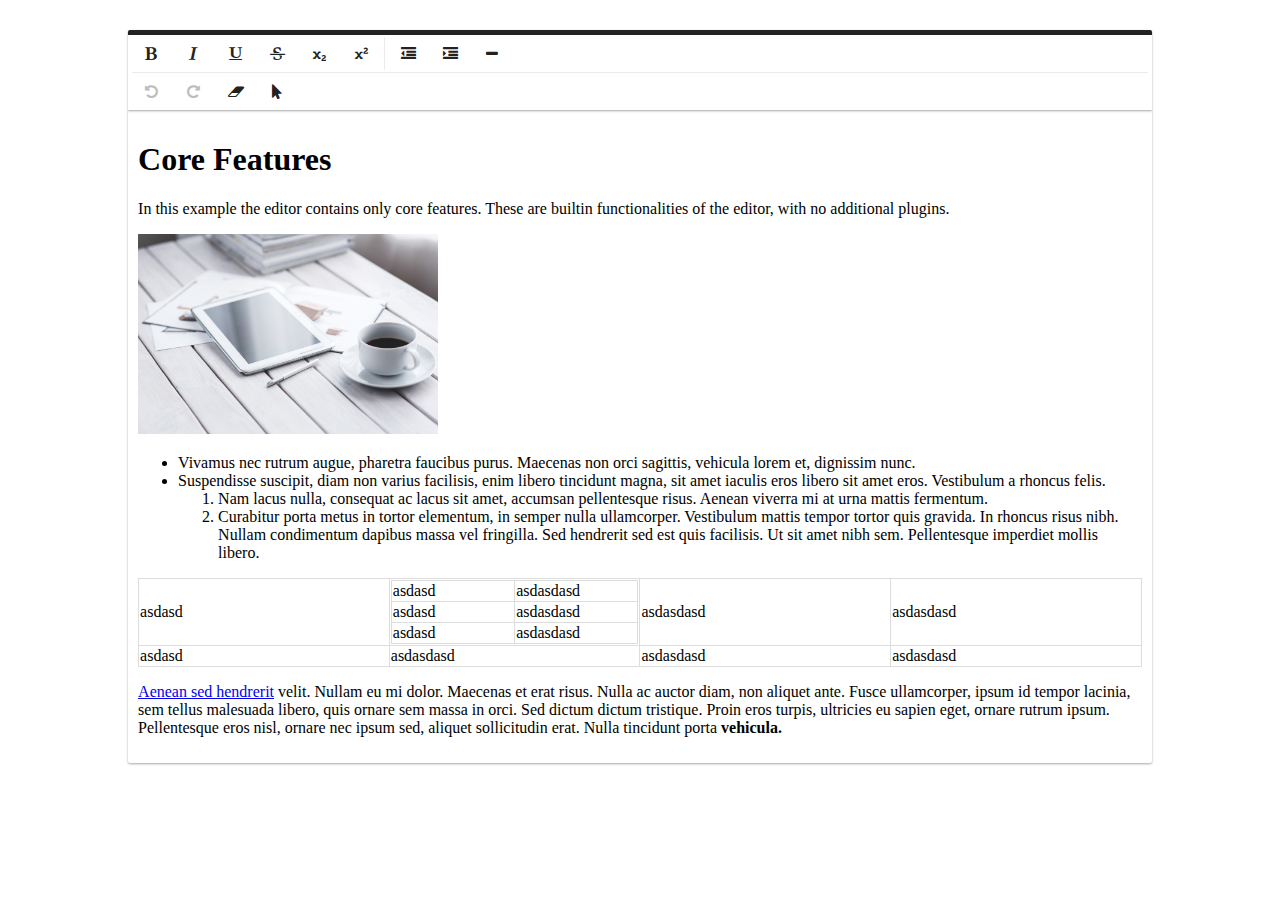
<file: libs/froala/html/core.html>
<!DOCTYPE html>
<html>
<head>
  <meta charset="utf-8">
  <meta name="viewport" content="width=device-width, initial-scale=1.0, maximum-scale=1.0"/>

  <link rel="stylesheet" href="https://cdnjs.cloudflare.com/ajax/libs/font-awesome/4.4.0/css/font-awesome.min.css">
  <link rel="stylesheet" href="../css/froala_editor.css">
  <link rel="stylesheet" href="../css/froala_style.css">

  <style>
      body {
          text-align: center;
      }

      section {
          width: 81%;
          margin: auto;
          text-align: left;
      }
  </style>
</head>

<body>
  <section id="editor">
      <div id='edit' style="margin-top: 30px;">
        <h1>Core Features</h1>

        <p>In this example the editor contains only core features. These are builtin functionalities of the editor, with no additional plugins.</p>

        <img class="fr-fir" src="../img/photo1.jpg" alt="Old Clock" width="300"/>

        <ul><li>Vivamus nec rutrum augue, pharetra faucibus purus. Maecenas non orci sagittis, vehicula lorem et, dignissim nunc.</li> <li>Suspendisse suscipit, diam non varius facilisis, enim libero tincidunt magna, sit amet iaculis eros libero sit amet eros. Vestibulum a rhoncus felis.<ol><li>Nam lacus nulla, consequat ac lacus sit amet, accumsan pellentesque risus. Aenean viverra mi at urna mattis fermentum.</li> <li>Curabitur porta metus in tortor elementum, in semper nulla ullamcorper. Vestibulum mattis tempor tortor quis gravida. In rhoncus risus nibh. Nullam condimentum dapibus massa vel fringilla. Sed hendrerit sed est quis facilisis. Ut sit amet nibh sem. Pellentesque imperdiet mollis libero.</li></ol></li></ul>

        <table style="width: 100%;">
          <tr>
            <td style="width: 25%;">asdasd</td>
            <td style="width: 25%;">
              <table style="width: 100%;">
                <tr><td style="width: 50%;">asdasd</td><td style="width: 50%;">asdasdasd</td></tr>
                <tr><td style="width: 50%;">asdasd</td><td style="width: 50%;">asdasdasd</td></tr>
                <tr><td style="width: 50%;">asdasd</td><td style="width: 50%;">asdasdasd</td></tr>
              </table>
            </td>
            <td style="width: 25%;">asdasdasd</td>
            <td style="width: 25%;">asdasdasd</td>
          </tr>
          <tr><td>asdasd</td><td>asdasdasd</td><td>asdasdasd</td><td>asdasdasd</td></tr>
        </table>

        <a href="http://google.com" title="Aenean sed hendrerit">Aenean sed hendrerit</a> velit. Nullam eu mi dolor. Maecenas et erat risus. Nulla ac auctor diam, non aliquet ante. Fusce ullamcorper, ipsum id tempor lacinia, sem tellus malesuada libero, quis ornare sem massa in orci. Sed dictum dictum tristique. Proin eros turpis, ultricies eu sapien eget, ornare rutrum ipsum. Pellentesque eros nisl, ornare nec ipsum sed, aliquet sollicitudin erat. Nulla tincidunt porta <strong>vehicula.</strong><br/>
      </div>
  </section>

  <script type="text/javascript" src="https://cdnjs.cloudflare.com/ajax/libs/jquery/1.11.0/jquery.min.js"></script>
  <script type="text/javascript" src="../js/froala_editor.min.js"></script>

  <script>
    $(function(){
      $('#edit').froalaEditor()
    });
  </script>
</body>
</html>
</file>
<file: libs/froala/css/froala_editor.css>
/*!
 * froala_editor v2.0.5 (https://www.froala.com/wysiwyg-editor)
 * License https://froala.com/wysiwyg-editor/terms
 * Copyright 2014-2015 Froala Labs
 */

.clearfix::after {
  clear: both;
  display: block;
  content: "";
}
.fr-element,
.fr-element:focus {
  outline: 0px solid transparent;
}
.fr-element {
  background: transparent;
  color: #000000;
  position: relative;
  z-index: 2;
  text-align: initial;
  -webkit-user-select: auto;
}
.fr-element img {
  max-width: calc(100% - (2 * 5px));
}
.fr-element.fr-disabled {
  user-select: none;
  -o-user-select: none;
  -moz-user-select: none;
  -khtml-user-select: none;
  -webkit-user-select: none;
  -ms-user-select: none;
}
.fr-element [contenteditable="false"] {
  user-select: none;
  -o-user-select: none;
  -moz-user-select: none;
  -khtml-user-select: none;
  -webkit-user-select: none;
  -ms-user-select: none;
}
.fr-box.fr-basic .fr-element {
  padding: 10px;
}
iframe.fr-iframe {
  width: 100%;
  border: none;
  position: relative;
  display: block;
  z-index: 2;
  -webkit-box-sizing: border-box;
  -moz-box-sizing: border-box;
  box-sizing: border-box;
}
.fr-wrapper {
  position: relative;
  overflow: auto;
  z-index: 1;
}
.fr-wrapper .fr-placeholder {
  position: absolute;
  font-size: 12px;
  color: #aaaaaa;
  z-index: 1;
  display: none;
  top: 0;
  left: 0;
}
.fr-wrapper.show-placeholder .fr-placeholder {
  display: block;
}
.fr-wrapper ::selection {
  background: #b5d6fd;
  color: #000000;
}
.fr-wrapper ::-moz-selection {
  background: #b5d6fd;
  color: #000000;
}
.fr-box.fr-rtl .fr-wrapper .fr-placeholder {
  right: 0;
  left: auto;
}
.fr-box.fr-basic .fr-wrapper {
  background: #ffffff;
  border: 0px;
  border-top: 0;
}
.fr-box.fr-basic .fr-wrapper .fr-placeholder {
  top: 10px;
  left: 10px;
}
.fr-box.fr-basic.fr-rtl .fr-wrapper .fr-placeholder {
  right: 10px;
  left: auto;
}
.fr-box.fr-basic.fr-top .fr-wrapper {
  border-top: 0;
  border-radius: 0 0 2px 2px;
  -moz-border-radius: 0 0 2px 2px;
  -webkit-border-radius: 0 0 2px 2px;
  -moz-background-clip: padding;
  -webkit-background-clip: padding-box;
  background-clip: padding-box;
  -webkit-box-shadow: 0 1px 3px rgba(0, 0, 0, 0.12), 0 1px 2px rgba(0, 0, 0, 0.24);
  -moz-box-shadow: 0 1px 3px rgba(0, 0, 0, 0.12), 0 1px 2px rgba(0, 0, 0, 0.24);
  box-shadow: 0 1px 3px rgba(0, 0, 0, 0.12), 0 1px 2px rgba(0, 0, 0, 0.24);
}
.fr-box.fr-basic.fr-bottom .fr-wrapper {
  border-radius: 2px 2px 0 0;
  -moz-border-radius: 2px 2px 0 0;
  -webkit-border-radius: 2px 2px 0 0;
  -moz-background-clip: padding;
  -webkit-background-clip: padding-box;
  background-clip: padding-box;
  border-bottom: 0;
  -webkit-box-shadow: 0 -1px 3px rgba(0, 0, 0, 0.12), 0 1px 2px rgba(0, 0, 0, 0.24);
  -moz-box-shadow: 0 -1px 3px rgba(0, 0, 0, 0.12), 0 1px 2px rgba(0, 0, 0, 0.24);
  box-shadow: 0 -1px 3px rgba(0, 0, 0, 0.12), 0 1px 2px rgba(0, 0, 0, 0.24);
}
.fr-tooltip {
  position: absolute;
  top: 0;
  left: 0;
  padding: 0 8px;
  border-radius: 2px;
  -moz-border-radius: 2px;
  -webkit-border-radius: 2px;
  -moz-background-clip: padding;
  -webkit-background-clip: padding-box;
  background-clip: padding-box;
  -webkit-box-shadow: 0 3px 6px rgba(0, 0, 0, 0.16), 0 3px 6px rgba(0, 0, 0, 0.23);
  -moz-box-shadow: 0 3px 6px rgba(0, 0, 0, 0.16), 0 3px 6px rgba(0, 0, 0, 0.23);
  box-shadow: 0 3px 6px rgba(0, 0, 0, 0.16), 0 3px 6px rgba(0, 0, 0, 0.23);
  background: #222222;
  color: #ffffff;
  font-size: 11px;
  line-height: 22px;
  font-family: Arial, Helvetica, sans-serif;
  -webkit-transition: opacity 0.2s ease 0s;
  -moz-transition: opacity 0.2s ease 0s;
  -ms-transition: opacity 0.2s ease 0s;
  -o-transition: opacity 0.2s ease 0s;
  -webkit-opacity: 0;
  -moz-opacity: 0;
  opacity: 0;
  -ms-filter: "progid:DXImageTransform.Microsoft.Alpha(Opacity=0)";
  left: -3000px;
  user-select: none;
  -o-user-select: none;
  -moz-user-select: none;
  -khtml-user-select: none;
  -webkit-user-select: none;
  -ms-user-select: none;
  z-index: 9997;
}
.fr-tooltip.fr-visible {
  -webkit-opacity: 1;
  -moz-opacity: 1;
  opacity: 1;
  -ms-filter: "progid:DXImageTransform.Microsoft.Alpha(Opacity=0)";
}
.fr-toolbar {
  color: #222222;
  background: #ffffff;
  position: relative;
  z-index: 4;
  font-family: Arial, Helvetica, sans-serif;
  -webkit-box-sizing: border-box;
  -moz-box-sizing: border-box;
  box-sizing: border-box;
  user-select: none;
  -o-user-select: none;
  -moz-user-select: none;
  -khtml-user-select: none;
  -webkit-user-select: none;
  -ms-user-select: none;
  padding: 0 2px;
  border-radius: 2px;
  -moz-border-radius: 2px;
  -webkit-border-radius: 2px;
  -moz-background-clip: padding;
  -webkit-background-clip: padding-box;
  background-clip: padding-box;
  -webkit-box-shadow: 0 1px 3px rgba(0, 0, 0, 0.12), 0 1px 2px rgba(0, 0, 0, 0.24);
  -moz-box-shadow: 0 1px 3px rgba(0, 0, 0, 0.12), 0 1px 2px rgba(0, 0, 0, 0.24);
  box-shadow: 0 1px 3px rgba(0, 0, 0, 0.12), 0 1px 2px rgba(0, 0, 0, 0.24);
  text-align: left;
  border: 0px;
  border-top: 5px solid #222222;
}
.fr-toolbar::after {
  clear: both;
  display: block;
  content: "";
}
.fr-toolbar.fr-rtl {
  text-align: right;
}
.fr-toolbar.fr-inline {
  display: none;
}
.fr-toolbar.fr-inline.fr-desktop {
  white-space: nowrap;
  position: absolute;
  margin-top: 10px;
}
.fr-toolbar.fr-inline.fr-desktop .fr-arrow {
  width: 0;
  height: 0;
  border-left: 5px solid transparent;
  border-right: 5px solid transparent;
  border-bottom: 5px solid #222222;
  position: absolute;
  top: -9px;
  left: 50%;
  margin-left: -5px;
  display: inline-block;
}
.fr-toolbar.fr-inline.fr-desktop.fr-above {
  margin-top: -10px;
  -webkit-box-shadow: 0 -1px 3px rgba(0, 0, 0, 0.12), 0 1px 2px rgba(0, 0, 0, 0.24);
  -moz-box-shadow: 0 -1px 3px rgba(0, 0, 0, 0.12), 0 1px 2px rgba(0, 0, 0, 0.24);
  box-shadow: 0 -1px 3px rgba(0, 0, 0, 0.12), 0 1px 2px rgba(0, 0, 0, 0.24);
  border-bottom: 5px solid #222222;
  border-top: 0;
}
.fr-toolbar.fr-inline.fr-desktop.fr-above .fr-arrow {
  top: auto;
  bottom: -9px;
  border-bottom: 0;
  border-top-color: inherit;
  border-top-style: solid;
  border-top-width: 5px;
}
.fr-toolbar.fr-inline.fr-mobile {
  left: 0;
  right: 0;
  width: auto !important;
}
.fr-toolbar.fr-top {
  top: 0;
  border-radius: 2px 2px 0 0;
  -moz-border-radius: 2px 2px 0 0;
  -webkit-border-radius: 2px 2px 0 0;
  -moz-background-clip: padding;
  -webkit-background-clip: padding-box;
  background-clip: padding-box;
  -webkit-box-shadow: 0 1px 3px rgba(0, 0, 0, 0.12), 0 1px 2px rgba(0, 0, 0, 0.24);
  -moz-box-shadow: 0 1px 3px rgba(0, 0, 0, 0.12), 0 1px 2px rgba(0, 0, 0, 0.24);
  box-shadow: 0 1px 3px rgba(0, 0, 0, 0.12), 0 1px 2px rgba(0, 0, 0, 0.24);
}
.fr-toolbar.fr-bottom {
  bottom: 0;
  border-radius: 0 0 2px 2px;
  -moz-border-radius: 0 0 2px 2px;
  -webkit-border-radius: 0 0 2px 2px;
  -moz-background-clip: padding;
  -webkit-background-clip: padding-box;
  background-clip: padding-box;
  -webkit-box-shadow: 0 1px 3px rgba(0, 0, 0, 0.12), 0 1px 2px rgba(0, 0, 0, 0.24);
  -moz-box-shadow: 0 1px 3px rgba(0, 0, 0, 0.12), 0 1px 2px rgba(0, 0, 0, 0.24);
  box-shadow: 0 1px 3px rgba(0, 0, 0, 0.12), 0 1px 2px rgba(0, 0, 0, 0.24);
}
.fr-separator {
  background: #ebebeb;
  display: block;
  vertical-align: top;
  float: left;
}
.fr-separator + .fr-separator {
  display: none;
}
.fr-separator.fr-vs {
  height: 33px;
  width: 1px;
  margin: 2px;
}
.fr-separator.fr-hs {
  clear: both;
  height: 1px;
  width: calc(100% - (2 * 2px));
  margin: 0 2px;
}
.fr-separator.fr-hidden {
  display: none !important;
}
.fr-rtl .fr-separator {
  float: right;
}
.fr-toolbar.fr-inline .fr-separator.fr-hs {
  float: none;
}
.fr-toolbar.fr-inline .fr-separator.fr-vs {
  float: none;
  display: inline-block;
}
.fr-toolbar .fr-command.fr-btn,
.fr-popup .fr-command.fr-btn {
  background: transparent;
  color: #222222;
  -moz-outline: 0;
  outline: 0;
  border: 0;
  line-height: 1;
  cursor: pointer;
  text-align: left;
  margin: 0px 2px;
  -webkit-transition: background 0.2s ease 0s;
  -moz-transition: background 0.2s ease 0s;
  -ms-transition: background 0.2s ease 0s;
  -o-transition: background 0.2s ease 0s;
  border-radius: 0;
  -moz-border-radius: 0;
  -webkit-border-radius: 0;
  -moz-background-clip: padding;
  -webkit-background-clip: padding-box;
  background-clip: padding-box;
  z-index: 2;
  position: relative;
  -webkit-box-sizing: border-box;
  -moz-box-sizing: border-box;
  box-sizing: border-box;
  text-decoration: none;
  user-select: none;
  -o-user-select: none;
  -moz-user-select: none;
  -khtml-user-select: none;
  -webkit-user-select: none;
  -ms-user-select: none;
  float: left;
  padding: 0;
}
.fr-toolbar .fr-command.fr-btn i,
.fr-popup .fr-command.fr-btn i {
  font-size: 15px;
  width: 15px;
  margin: 11px 11.5px;
  text-align: center;
  float: none;
}
.fr-toolbar .fr-command.fr-btn span,
.fr-popup .fr-command.fr-btn span {
  font-size: 14px;
  display: block;
  line-height: 14px;
  margin: 11px 11.5px;
  min-width: 15px;
  float: left;
  text-overflow: ellipsis;
  overflow: hidden;
  white-space: nowrap;
  height: 15px;
}
.fr-toolbar .fr-command.fr-btn img,
.fr-popup .fr-command.fr-btn img {
  margin: 11px 11.5px;
  width: 15px;
}
.fr-toolbar .fr-command.fr-btn.fr-active,
.fr-popup .fr-command.fr-btn.fr-active {
  color: #1e88e5;
  background: transparent;
}
.fr-toolbar .fr-command.fr-btn.fr-dropdown,
.fr-popup .fr-command.fr-btn.fr-dropdown {
  width: auto;
}
.fr-toolbar .fr-command.fr-btn.fr-dropdown i,
.fr-popup .fr-command.fr-btn.fr-dropdown i,
.fr-toolbar .fr-command.fr-btn.fr-dropdown span,
.fr-popup .fr-command.fr-btn.fr-dropdown span,
.fr-toolbar .fr-command.fr-btn.fr-dropdown img,
.fr-popup .fr-command.fr-btn.fr-dropdown img {
  margin-left: 7.5px;
  margin-right: 15.5px;
}
.fr-toolbar .fr-command.fr-btn.fr-dropdown.fr-active,
.fr-popup .fr-command.fr-btn.fr-dropdown.fr-active {
  color: #222222;
  background: #d6d6d6;
}
.fr-toolbar .fr-command.fr-btn.fr-dropdown.fr-active:hover,
.fr-popup .fr-command.fr-btn.fr-dropdown.fr-active:hover,
.fr-toolbar .fr-command.fr-btn.fr-dropdown.fr-active:focus,
.fr-popup .fr-command.fr-btn.fr-dropdown.fr-active:focus {
  background: #d6d6d6 !important;
  color: #222222 !important;
}
.fr-toolbar .fr-command.fr-btn.fr-dropdown.fr-active:hover::after,
.fr-popup .fr-command.fr-btn.fr-dropdown.fr-active:hover::after,
.fr-toolbar .fr-command.fr-btn.fr-dropdown.fr-active:focus::after,
.fr-popup .fr-command.fr-btn.fr-dropdown.fr-active:focus::after {
  border-top-color: #222222 !important;
}
.fr-toolbar .fr-command.fr-btn.fr-dropdown::after,
.fr-popup .fr-command.fr-btn.fr-dropdown::after {
  position: absolute;
  width: 0;
  height: 0;
  border-left: 4px solid transparent;
  border-right: 4px solid transparent;
  border-top: 4px solid #222222;
  right: 3.75px;
  top: 16.5px;
  content: "";
}
.fr-toolbar .fr-command.fr-btn.fr-disabled,
.fr-popup .fr-command.fr-btn.fr-disabled {
  color: #bdbdbd;
  cursor: default;
}
.fr-toolbar .fr-command.fr-btn.fr-disabled::after,
.fr-popup .fr-command.fr-btn.fr-disabled::after {
  border-top-color: #bdbdbd !important;
}
.fr-toolbar .fr-command.fr-btn.fr-hidden,
.fr-popup .fr-command.fr-btn.fr-hidden {
  display: none;
}
.fr-toolbar.fr-disabled .fr-btn,
.fr-popup.fr-disabled .fr-btn,
.fr-toolbar.fr-disabled .fr-btn.fr-active,
.fr-popup.fr-disabled .fr-btn.fr-active {
  color: #bdbdbd;
}
.fr-toolbar.fr-disabled .fr-btn.fr-dropdown::after,
.fr-popup.fr-disabled .fr-btn.fr-dropdown::after,
.fr-toolbar.fr-disabled .fr-btn.fr-active.fr-dropdown::after,
.fr-popup.fr-disabled .fr-btn.fr-active.fr-dropdown::after {
  border-top-color: #bdbdbd;
}
.fr-toolbar.fr-rtl .fr-command.fr-btn,
.fr-popup.fr-rtl .fr-command.fr-btn {
  float: right;
}
.fr-toolbar.fr-inline .fr-command.fr-btn {
  float: none;
}
.fr-desktop .fr-command:hover,
.fr-desktop .fr-command:focus {
  color: #222222;
  background: #ebebeb;
}
.fr-desktop .fr-command:hover::after,
.fr-desktop .fr-command:focus::after {
  border-top-color: #222222 !important;
}
.fr-desktop .fr-command.fr-selected {
  color: #222222;
  background: #d6d6d6;
}
.fr-desktop .fr-command.fr-active:hover,
.fr-desktop .fr-command.fr-active:focus {
  color: #1e88e5;
  background: #ebebeb;
}
.fr-desktop .fr-command.fr-active.fr-selected {
  color: #1e88e5;
  background: #d6d6d6;
}
.fr-desktop .fr-command.fr-disabled:hover,
.fr-desktop .fr-command.fr-disabled:focus,
.fr-desktop .fr-command.fr-disabled.fr-selected {
  background: transparent;
}
.fr-desktop.fr-disabled .fr-command:hover,
.fr-desktop.fr-disabled .fr-command:focus,
.fr-desktop.fr-disabled .fr-command.fr-selected {
  background: transparent;
}
.fr-toolbar.fr-mobile .fr-command.fr-blink,
.fr-popup.fr-mobile .fr-command.fr-blink {
  background: transparent;
}
.fr-command.fr-btn + .fr-dropdown-menu {
  display: inline-block;
  position: absolute;
  right: auto;
  bottom: auto;
  height: auto;
  -webkit-box-shadow: 0 3px 6px rgba(0, 0, 0, 0.16), 0 3px 6px rgba(0, 0, 0, 0.23);
  -moz-box-shadow: 0 3px 6px rgba(0, 0, 0, 0.16), 0 3px 6px rgba(0, 0, 0, 0.23);
  box-shadow: 0 3px 6px rgba(0, 0, 0, 0.16), 0 3px 6px rgba(0, 0, 0, 0.23);
  z-index: 3;
  -webkit-overflow-scrolling: touch;
  overflow: hidden;
  border-radius: 0 0 2px 2px;
  -moz-border-radius: 0 0 2px 2px;
  -webkit-border-radius: 0 0 2px 2px;
  -moz-background-clip: padding;
  -webkit-background-clip: padding-box;
  background-clip: padding-box;
}
.fr-command.fr-btn + .fr-dropdown-menu .fr-dropdown-wrapper {
  background: #ffffff;
  -webkit-box-shadow: 0 3px 6px rgba(0, 0, 0, 0.16), 0 3px 6px rgba(0, 0, 0, 0.23);
  -moz-box-shadow: 0 3px 6px rgba(0, 0, 0, 0.16), 0 3px 6px rgba(0, 0, 0, 0.23);
  box-shadow: 0 3px 6px rgba(0, 0, 0, 0.16), 0 3px 6px rgba(0, 0, 0, 0.23);
  padding: 0;
  margin: auto;
  display: inline-block;
  text-align: left;
  position: relative;
  -webkit-box-sizing: border-box;
  -moz-box-sizing: border-box;
  box-sizing: border-box;
  -webkit-transition: max-height 0.2s ease 0s;
  -moz-transition: max-height 0.2s ease 0s;
  -ms-transition: max-height 0.2s ease 0s;
  -o-transition: max-height 0.2s ease 0s;
  margin-top: 0;
  float: left;
  max-height: 0;
  height: 0;
  margin-top: 0 !important;
}
.fr-command.fr-btn + .fr-dropdown-menu .fr-dropdown-wrapper .fr-dropdown-content {
  overflow: auto;
  position: relative;
  max-height: 275px;
}
.fr-command.fr-btn + .fr-dropdown-menu .fr-dropdown-wrapper .fr-dropdown-content ul.fr-dropdown-list {
  list-style-type: none;
  margin: 0;
  padding: 0;
}
.fr-command.fr-btn + .fr-dropdown-menu .fr-dropdown-wrapper .fr-dropdown-content ul.fr-dropdown-list li {
  padding: 0;
  margin: 0;
  font-size: 15px;
}
.fr-command.fr-btn + .fr-dropdown-menu .fr-dropdown-wrapper .fr-dropdown-content ul.fr-dropdown-list li a {
  padding: 0 24px;
  line-height: 200%;
  display: block;
  cursor: pointer;
  white-space: nowrap;
  color: inherit;
  text-decoration: none;
}
.fr-command.fr-btn + .fr-dropdown-menu .fr-dropdown-wrapper .fr-dropdown-content ul.fr-dropdown-list li a.fr-active {
  background: #d6d6d6;
}
.fr-command.fr-btn + .fr-dropdown-menu .fr-dropdown-wrapper .fr-dropdown-content ul.fr-dropdown-list li a.fr-disabled {
  color: #bdbdbd;
  cursor: default;
}
.fr-command.fr-btn.fr-active + .fr-dropdown-menu {
  display: inline-block;
}
.fr-command.fr-btn.fr-active + .fr-dropdown-menu .fr-dropdown-wrapper {
  height: auto;
  max-height: 275px;
}
.fr-bottom > .fr-command.fr-btn + .fr-dropdown-menu {
  border-radius: 2px 2px 0 0;
  -moz-border-radius: 2px 2px 0 0;
  -webkit-border-radius: 2px 2px 0 0;
  -moz-background-clip: padding;
  -webkit-background-clip: padding-box;
  background-clip: padding-box;
}
.fr-toolbar.fr-rtl .fr-dropdown-wrapper,
.fr-popup.fr-rtl .fr-dropdown-wrapper {
  text-align: right !important;
}
.fr-popup {
  position: absolute;
  display: none;
  color: #222222;
  background: #ffffff;
  -webkit-box-shadow: 0 1px 3px rgba(0, 0, 0, 0.12), 0 1px 2px rgba(0, 0, 0, 0.24);
  -moz-box-shadow: 0 1px 3px rgba(0, 0, 0, 0.12), 0 1px 2px rgba(0, 0, 0, 0.24);
  box-shadow: 0 1px 3px rgba(0, 0, 0, 0.12), 0 1px 2px rgba(0, 0, 0, 0.24);
  border-radius: 2px;
  -moz-border-radius: 2px;
  -webkit-border-radius: 2px;
  -moz-background-clip: padding;
  -webkit-background-clip: padding-box;
  background-clip: padding-box;
  font-family: Arial, Helvetica, sans-serif;
  -webkit-box-sizing: border-box;
  -moz-box-sizing: border-box;
  box-sizing: border-box;
  user-select: none;
  -o-user-select: none;
  -moz-user-select: none;
  -khtml-user-select: none;
  -webkit-user-select: none;
  -ms-user-select: none;
  margin-top: 10px;
  z-index: 9995;
  text-align: left;
  border: 0px;
  border-top: 5px solid #222222;
}
.fr-popup.fr-above {
  margin-top: -10px;
  border-top: 0;
  border-bottom: 5px solid #222222;
  -webkit-box-shadow: 0 -1px 3px rgba(0, 0, 0, 0.12), 0 1px 2px rgba(0, 0, 0, 0.24);
  -moz-box-shadow: 0 -1px 3px rgba(0, 0, 0, 0.12), 0 1px 2px rgba(0, 0, 0, 0.24);
  box-shadow: 0 -1px 3px rgba(0, 0, 0, 0.12), 0 1px 2px rgba(0, 0, 0, 0.24);
}
.fr-popup.fr-active {
  display: block;
}
.fr-popup.fr-hidden {
  -webkit-opacity: 0;
  -moz-opacity: 0;
  opacity: 0;
  -ms-filter: "progid:DXImageTransform.Microsoft.Alpha(Opacity=0)";
}
.fr-popup .fr-hs {
  display: block !important;
}
.fr-popup .fr-input-line {
  position: relative;
  padding: 8px 0;
}
.fr-popup .fr-input-line input[type="text"],
.fr-popup .fr-input-line textarea {
  width: 100%;
  margin: 0px 0 1px 0;
  border: none;
  border-bottom: solid 1px #bdbdbd;
  color: #222222;
  font-size: 14px;
  padding: 6px 0 2px;
  background: rgba(0, 0, 0, 0);
  position: relative;
  z-index: 2;
}
.fr-popup .fr-input-line input[type="text"]:focus,
.fr-popup .fr-input-line textarea:focus {
  border-bottom: solid 2px #1e88e5;
  margin-bottom: 0px;
}
.fr-popup .fr-input-line input + span,
.fr-popup .fr-input-line textarea + span {
  position: absolute;
  top: 0;
  left: 0;
  font-size: 12px;
  color: rgba(0, 0, 0, 0);
  -webkit-transition: color 0.2s ease 0s;
  -moz-transition: color 0.2s ease 0s;
  -ms-transition: color 0.2s ease 0s;
  -o-transition: color 0.2s ease 0s;
  z-index: 1;
}
.fr-popup .fr-input-line input.fr-not-empty:focus + span,
.fr-popup .fr-input-line textarea.fr-not-empty:focus + span {
  color: #1e88e5;
}
.fr-popup .fr-input-line input.fr-not-empty + span,
.fr-popup .fr-input-line textarea.fr-not-empty + span {
  color: #808080;
}
.fr-popup input,
.fr-popup textarea {
  user-select: text;
  -o-user-select: text;
  -moz-user-select: text;
  -khtml-user-select: text;
  -webkit-user-select: text;
  -ms-user-select: text;
  border-radius: 0;
  -moz-border-radius: 0;
  -webkit-border-radius: 0;
  -moz-background-clip: padding;
  -webkit-background-clip: padding-box;
  background-clip: padding-box;
  outline: none;
}
.fr-popup textarea {
  resize: none;
}
.fr-popup .fr-buttons {
  -webkit-box-shadow: 0 1px 3px rgba(0, 0, 0, 0.12), 0 1px 2px rgba(0, 0, 0, 0.24);
  -moz-box-shadow: 0 1px 3px rgba(0, 0, 0, 0.12), 0 1px 2px rgba(0, 0, 0, 0.24);
  box-shadow: 0 1px 3px rgba(0, 0, 0, 0.12), 0 1px 2px rgba(0, 0, 0, 0.24);
  padding: 0 2px;
  white-space: nowrap;
  line-height: 0;
  border-bottom: 0px;
}
.fr-popup .fr-buttons::after {
  clear: both;
  display: block;
  content: "";
}
.fr-popup .fr-buttons .fr-btn {
  display: inline-block;
  float: none;
}
.fr-popup .fr-buttons .fr-btn i {
  float: left;
}
.fr-popup .fr-buttons .fr-separator {
  display: inline-block;
  float: none;
}
.fr-popup .fr-layer {
  width: 225px;
  -webkit-box-sizing: border-box;
  -moz-box-sizing: border-box;
  box-sizing: border-box;
  margin: 10px;
  display: none;
}
@media (min-width: 768px) {
  .fr-popup .fr-layer {
    width: 300px;
  }
}
.fr-popup .fr-layer.fr-active {
  display: inline-block;
}
.fr-popup .fr-action-buttons {
  z-index: 7;
  height: 36px;
  text-align: right;
}
.fr-popup .fr-action-buttons button.fr-command {
  height: 36px;
  line-height: 1;
  color: #1e88e5;
  padding: 10px;
  cursor: pointer;
  text-decoration: none;
  border: none;
  background: none;
  font-size: 16px;
  outline: none;
  -webkit-transition: background 0.2s ease 0s;
  -moz-transition: background 0.2s ease 0s;
  -ms-transition: background 0.2s ease 0s;
  -o-transition: background 0.2s ease 0s;
}
.fr-popup .fr-action-buttons button.fr-command + button {
  margin-left: 24px;
}
.fr-popup .fr-action-buttons button.fr-command:hover,
.fr-popup .fr-action-buttons button.fr-command:focus {
  background: #ebebeb;
  color: #1e88e5;
}
.fr-popup .fr-action-buttons button.fr-command:active {
  background: #d6d6d6;
  color: #1e88e5;
}
.fr-popup .fr-action-buttons button::-moz-focus-inner {
  border: 0;
}
.fr-popup .fr-checkbox {
  position: relative;
  display: inline-block;
  width: 16px;
  height: 16px;
  line-height: 1;
  -webkit-box-sizing: content-box;
  -moz-box-sizing: content-box;
  box-sizing: content-box;
  vertical-align: middle;
}
.fr-popup .fr-checkbox svg {
  margin-left: 2px;
  margin-top: 2px;
  display: none;
  width: 10px;
  height: 10px;
}
.fr-popup .fr-checkbox span {
  border: solid 1px #222222;
  border-radius: 2px;
  -moz-border-radius: 2px;
  -webkit-border-radius: 2px;
  -moz-background-clip: padding;
  -webkit-background-clip: padding-box;
  background-clip: padding-box;
  width: 16px;
  height: 16px;
  display: inline-block;
  position: relative;
  z-index: 1;
  -webkit-box-sizing: border-box;
  -moz-box-sizing: border-box;
  box-sizing: border-box;
  -webkit-transition: background 0.2s ease 0s, border-color 0.2s ease 0s;
  -moz-transition: background 0.2s ease 0s, border-color 0.2s ease 0s;
  -ms-transition: background 0.2s ease 0s, border-color 0.2s ease 0s;
  -o-transition: background 0.2s ease 0s, border-color 0.2s ease 0s;
}
.fr-popup .fr-checkbox input {
  position: absolute;
  z-index: 2;
  -webkit-opacity: 0;
  -moz-opacity: 0;
  opacity: 0;
  -ms-filter: "progid:DXImageTransform.Microsoft.Alpha(Opacity=0)";
  border: 0 none;
  cursor: pointer;
  height: 16px;
  margin: 0;
  padding: 0;
  width: 16px;
  top: 1px;
  left: 1px;
}
.fr-popup .fr-checkbox input:checked + span {
  background: #1e88e5;
  border-color: #1e88e5;
}
.fr-popup .fr-checkbox input:checked + span svg {
  display: block;
}
.fr-popup .fr-checkbox input:focus + span {
  border-color: #1e88e5;
}
.fr-popup .fr-checkbox-line {
  font-size: 14px;
  line-height: 1.4px;
  margin-top: 10px;
}
.fr-popup .fr-checkbox-line label {
  cursor: pointer;
  margin: 0 5px;
  vertical-align: middle;
}
.fr-popup.fr-rtl {
  direction: rtl;
  text-align: right;
}
.fr-popup.fr-rtl .fr-action-buttons {
  text-align: left;
}
.fr-popup.fr-rtl .fr-input-line input + span,
.fr-popup.fr-rtl .fr-input-line textarea + span {
  left: auto;
  right: 0;
}
.fr-popup.fr-desktop .fr-arrow {
  width: 0;
  height: 0;
  border-left: 5px solid transparent;
  border-right: 5px solid transparent;
  border-bottom: 5px solid #222222;
  position: absolute;
  top: -9px;
  left: 50%;
  margin-left: -5px;
  display: inline-block;
}
.fr-popup.fr-desktop.fr-above .fr-arrow {
  top: auto;
  bottom: -9px;
  border-bottom: 0;
  border-top-color: inherit;
  border-top-style: solid;
  border-top-width: 5px;
}
.fr-text-edit-layer {
  width: 250px;
  -webkit-box-sizing: border-box;
  -moz-box-sizing: border-box;
  box-sizing: border-box;
  display: block !important;
}
.fr-visibility-helper {
  display: none;
  margin-left: 0px !important;
}
@media (min-width: 768px) {
  .fr-visibility-helper {
    margin-left: 1px !important;
  }
}
@media (min-width: 992px) {
  .fr-visibility-helper {
    margin-left: 2px !important;
  }
}
@media (min-width: 1200px) {
  .fr-visibility-helper {
    margin-left: 3px !important;
  }
}
.fr-opacity-0 {
  -webkit-opacity: 0;
  -moz-opacity: 0;
  opacity: 0;
  -ms-filter: "progid:DXImageTransform.Microsoft.Alpha(Opacity=0)";
}
.fr-box {
  position: relative;
}
/**
 * Postion sticky hacks.
 */
.fr-sticky {
  position: -webkit-sticky;
  position: -moz-sticky;
  position: -ms-sticky;
  position: -o-sticky;
  position: sticky;
}
.fr-sticky-off {
  position: relative;
}
.fr-sticky-on {
  position: fixed;
}
.fr-sticky-on.fr-sticky-ios {
  position: absolute;
  left: 0;
  right: 0;
  width: auto !important;
}
.fr-sticky-dummy {
  display: none;
}
.fr-sticky-on + .fr-sticky-dummy {
  display: block;
}
</file>
<file: libs/froala/css/froala_style.css>
/*!
 * froala_editor v2.0.5 (https://www.froala.com/wysiwyg-editor)
 * License https://froala.com/wysiwyg-editor/terms
 * Copyright 2014-2015 Froala Labs
 */

.clearfix::after {
  clear: both;
  display: block;
  content: "";
}
.fr-view {
  /**
   * Image style.
   */
  /**
   * Video style
   */
}
.fr-view table {
  border: none;
  border-collapse: collapse;
  empty-cells: show;
  max-width: 100%;
}
.fr-view table.fr-dashed-borders td,
.fr-view table.fr-dashed-borders th {
  border-style: dashed;
}
.fr-view table.fr-alternate-rows tbody tr:nth-child(2n) {
  background: #f5f5f5;
}
.fr-view table td,
.fr-view table th {
  border: 1px solid #dddddd;
}
.fr-view table td:empty,
.fr-view table th:empty {
  height: 20px;
}
.fr-view table td.fr-highlighted,
.fr-view table th.fr-highlighted {
  border: 1px double red;
}
.fr-view table td.fr-thick,
.fr-view table th.fr-thick {
  border-width: 2px;
}
.fr-view table th {
  background: #e6e6e6;
}
.fr-view hr {
  clear: both;
  user-select: none;
  -o-user-select: none;
  -moz-user-select: none;
  -khtml-user-select: none;
  -webkit-user-select: none;
  -ms-user-select: none;
  page-break-after: always;
}
.fr-view .fr-file {
  position: relative;
}
.fr-view .fr-file::after {
  position: relative;
  content: "\1F4CE";
  font-weight: normal;
}
.fr-view pre {
  white-space: pre-wrap;
  word-wrap: break-word;
}
.fr-view blockquote {
  border-left: solid 2px #5e35b1;
  margin-left: 0;
  padding-left: 5px;
  color: #5e35b1;
}
.fr-view blockquote blockquote {
  border-color: #00bcd4;
  color: #00bcd4;
}
.fr-view blockquote blockquote blockquote {
  border-color: #43a047;
  color: #43a047;
}
.fr-view a.fr-strong {
  font-weight: 700;
}
.fr-view a.fr-green {
  color: green;
}
.fr-view span.fr-emoticon {
  font-weight: normal;
  font-family: "Apple Color Emoji", "Segoe UI Emoji", "NotoColorEmoji", "Segoe UI Symbol", "Android Emoji", "EmojiSymbols";
  display: inline;
  line-height: 0;
}
.fr-view .fr-text-gray {
  color: #AAA !important;
}
.fr-view .fr-text-bordered {
  border-top: solid 1px #222;
  border-bottom: solid 1px #222;
  padding: 10px 0;
}
.fr-view .fr-text-spaced {
  letter-spacing: 1px;
}
.fr-view .fr-text-uppercase {
  text-transform: uppercase;
}
.fr-view img {
  z-index: 3;
  position: relative;
  overflow: auto;
  cursor: pointer;
}
.fr-view img.fr-dib {
  margin: auto;
  display: block;
  float: none;
  vertical-align: top;
  margin-top: 5px;
  margin-bottom: 5px;
}
.fr-view img.fr-dib.fr-fil {
  margin: 5px auto 5px 0;
  left: 5px;
}
.fr-view img.fr-dib.fr-fir {
  margin: 5px 0 5px auto;
  right: 5px;
}
.fr-view img.fr-dii {
  margin: auto;
  display: inline-block;
  float: none;
  margin-top: 5px;
  margin-bottom: 5px;
}
.fr-view img.fr-dii.fr-fil {
  margin: 5px 10px 5px 0;
  left: 5px;
  float: left;
}
.fr-view img.fr-dii.fr-fir {
  margin: 5px 0 5px 10px;
  right: 5px;
  float: right;
}
.fr-view img.fr-rounded {
  border-radius: 100%;
  -moz-border-radius: 100%;
  -webkit-border-radius: 100%;
  -moz-background-clip: padding;
  -webkit-background-clip: padding-box;
  background-clip: padding-box;
}
.fr-view img.fr-bordered {
  border: solid 10px #CCC;
  -webkit-box-sizing: content-box;
  -moz-box-sizing: content-box;
  box-sizing: content-box;
}
.fr-view .fr-video {
  text-align: center;
  position: relative;
}
.fr-view .fr-video > * {
  -webkit-box-sizing: content-box;
  -moz-box-sizing: content-box;
  box-sizing: content-box;
  max-width: 100%;
  border: none;
}
.fr-view .fr-video.fr-dvb {
  display: block;
  clear: both;
}
.fr-view .fr-video.fr-dvb.fr-fvl {
  text-align: left;
}
.fr-view .fr-video.fr-dvb.fr-fvr {
  text-align: right;
}
.fr-view .fr-video.fr-dvi {
  display: inline-block;
}
.fr-view .fr-video.fr-dvi.fr-fvl {
  float: left;
}
.fr-view .fr-video.fr-dvi.fr-fvr {
  float: right;
}
</file>
